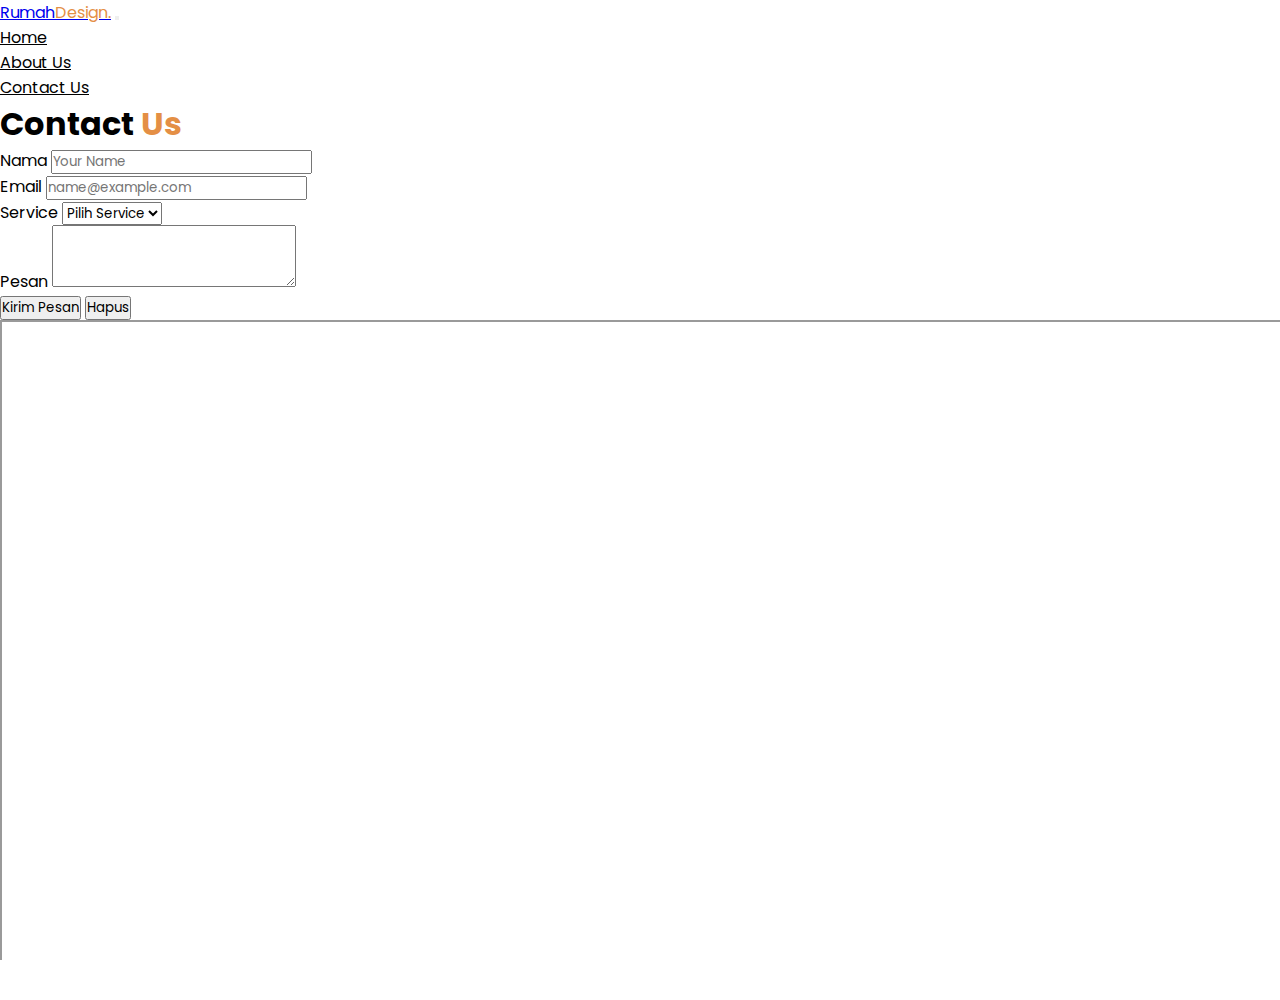
<file: about.html>
<!DOCTYPE html>
<html lang="en">
  <head>
    <meta charset="utf-8" />
    <meta name="viewport" content="width=device-width, initial-scale=1" />
    <title>ABOUT US</title>
    <link
      href="https://cdn.jsdelivr.net/npm/bootstrap@5.3.2/dist/css/bootstrap.min.css"
      rel="stylesheet"
      integrity="sha384-T3c6CoIi6uLrA9TneNEoa7RxnatzjcDSCmG1MXxSR1GAsXEV/Dwwykc2MPK8M2HN"
      crossorigin="anonymous"
    />
    <link rel="stylesheet" href="./css/style_about.css" />
    <link
      rel="stylesheet"
      href="https://cdn.jsdelivr.net/npm/bootstrap-icons@1.11.2/font/bootstrap-icons.min.css"
    />
  </head>
  <body>
    <!-- nav -->
    <section class="header" id="header">
      <nav class="navbar bg-light fixed-top navbar-expand-md shadow">
        <div class="container navbar-navbar">
          <a class="navbar-brand fs-3 fw-bold" href="#"
            >Rumah<span>Design.</span></a
          >
          <button
            class="navbar-toggler"
            type="button"
            data-bs-toggle="collapse"
            data-bs-target="#navbarNavAltMarkup"
            aria-controls="navbarNavAltMarkup"
            aria-expanded="false"
            aria-label="Toggle navigation"
          >
            <span class="navbar-toggler-icon"></span>
          </button>
          <div class="collapse navbar-collapse" id="navbarNavAltMarkup">
            <div class="navbar-nav ms-auto">
              <ul class="navbar-nav">
                <li class="nav-item">
                  <a
                    class="nav-link link-nav"
                    aria-current="page"
                    href="index.html"
                    >Home</a
                  >
                </li>
                <li class="nav-item">
                  <a class="nav-link link-nav" href="#">About Us</a>
                </li>
                <li class="nav-item">
                  <a class="nav-link link-nav" href="#contact">Contact Us</a>
                </li>
              </ul>
            </div>
          </div>
        </div>
      </nav>
    </section>

    <!-- about -->

    <!-- contact -->
    <section class="d-flex align-items-center contact" id="contact">
      <div class="container p-5 shadow-lg">
        <div class="row">
          <div class="col-12">
            <h1 class="text-center my-5 fw-bolder">Contact <span>Us</span></h1>
          </div>
        </div>
        <div class="row">
          <div class="col-md-6">
            <form action="post">
              <div class="mb-3">
                <label for="exampleFormControlInput1" class="form-label"
                  >Nama</label
                >
                <input
                  type="text"
                  class="form-control"
                  id="exampleFormControlInput1"
                  placeholder="Your Name"
                  required
                />
              </div>
              <div class="mb-3">
                <label for="exampleFormControlInput1" class="form-label"
                  >Email</label
                >
                <input
                  type="email"
                  class="form-control"
                  id="exampleFormControlInput1"
                  placeholder="name@example.com"
                  required
                />
              </div>
              <div class="mb-3">
                <label for="exampleFormControlInput1" class="form-label"
                  >Service</label
                >
                <select
                  class="form-select form-select-sm"
                  aria-label="Small select example"
                >
                  <option selected>Pilih Service</option>
                  <option value="1">Beli</option>
                  <option value="2">Kembalikan</option>
                  <option value="3">Complain</option>
                  <option value="4">Lainnya...</option>
                </select>
              </div>
              <div class="mb-3">
                <label for="exampleFormControlTextarea1" class="form-label"
                  >Pesan</label
                >
                <textarea
                  class="form-control"
                  id="exampleFormControlTextarea1"
                  rows="3"
                  required
                ></textarea>
              </div>
              <div class="mb-3">
                <input
                  class="btn btn-success"
                  type="submit"
                  value="Kirim Pesan"
                />
                <input class="btn btn-danger" type="reset" value="Hapus" />
              </div>
            </form>
          </div>

          <div class="col-md-6">
            <div class="container">
              <div class="map-responsive">
                <iframe
                  src="https://www.google.com/maps/embed?pb=!1m18!1m12!1m3!1d126866.57871876685!2d106.72685038394185!3d-6.447857874627146!2m3!1f0!2f0!3f0!3m2!1i1024!2i768!4f13.1!3m3!1m2!1s0x2e69e9f059a98cc7%3A0xd4d21613faba1224!2sRUMAH%20INSAN!5e0!3m2!1sen!2sid!4v1701449267619!5m2!1sen!2sid"
                  allowfullscreen=""
                  loading="lazy"
                  referrerpolicy="no-referrer-when-downgrade"
                ></iframe>
              </div>
            </div>
          </div>
        </div>
      </div>
    </section>

    <!-- font awesome -->
    <!-- js bootstrapp -->
    <script
      src="https://cdn.jsdelivr.net/npm/@popperjs/core@2.11.8/dist/umd/popper.min.js"
      integrity="sha384-I7E8VVD/ismYTF4hNIPjVp/Zjvgyol6VFvRkX/vR+Vc4jQkC+hVqc2pM8ODewa9r"
      crossorigin="anonymous"
    ></script>
    <script
      src="https://cdn.jsdelivr.net/npm/bootstrap@5.3.2/dist/js/bootstrap.min.js"
      integrity="sha384-BBtl+eGJRgqQAUMxJ7pMwbEyER4l1g+O15P+16Ep7Q9Q+zqX6gSbd85u4mG4QzX+"
      crossorigin="anonymous"
    ></script>
  </body>
</html>
</file>
<file: css/style_about.css>
@import url("https://fonts.googleapis.com/css2?family=Monomaniac+One&family=Poppins:wght@300;400&family=Source+Code+Pro:wght@300;400&display=swap");

/* navbar */
:root {
  --primary: #e48f45;
}

* {
  margin: 0;
  padding: 0;
  font-family: "Poppins";
}

a {
  position: relative;
}

.navbar-nav .nav-link {
  color: rgb(0, 0, 0);
}

.navbar-nav .nav-link:hover {
  color: var(--primary);
}

a.link-nav::before {
  content: "";
  position: absolute;
  width: 100%;
  height: 4px;
  border-radius: 4px;
  background-color: #e48f45;
  bottom: 0;
  left: 0;
  transform-origin: right;
  transform: scaleX(0);
  transition: transform 0.3s ease-in-out;
}

span {
  color: var(--primary);
}
a.link-nav:hover::before {
  transform-origin: center;
  transform: scaleX(1);
}

/* end navbar */

/* about */




/* contact */
.contact {
  height: 100vh;
}

.map-responsive {
  overflow: hidden;
  padding-bottom: 50%;
  position: relative;
  height: 0;
}
.map-responsive iframe {
  left: 0;
  top: 0;
  height: 100%;
  width: 100%;
  position: absolute;
}
</file>
